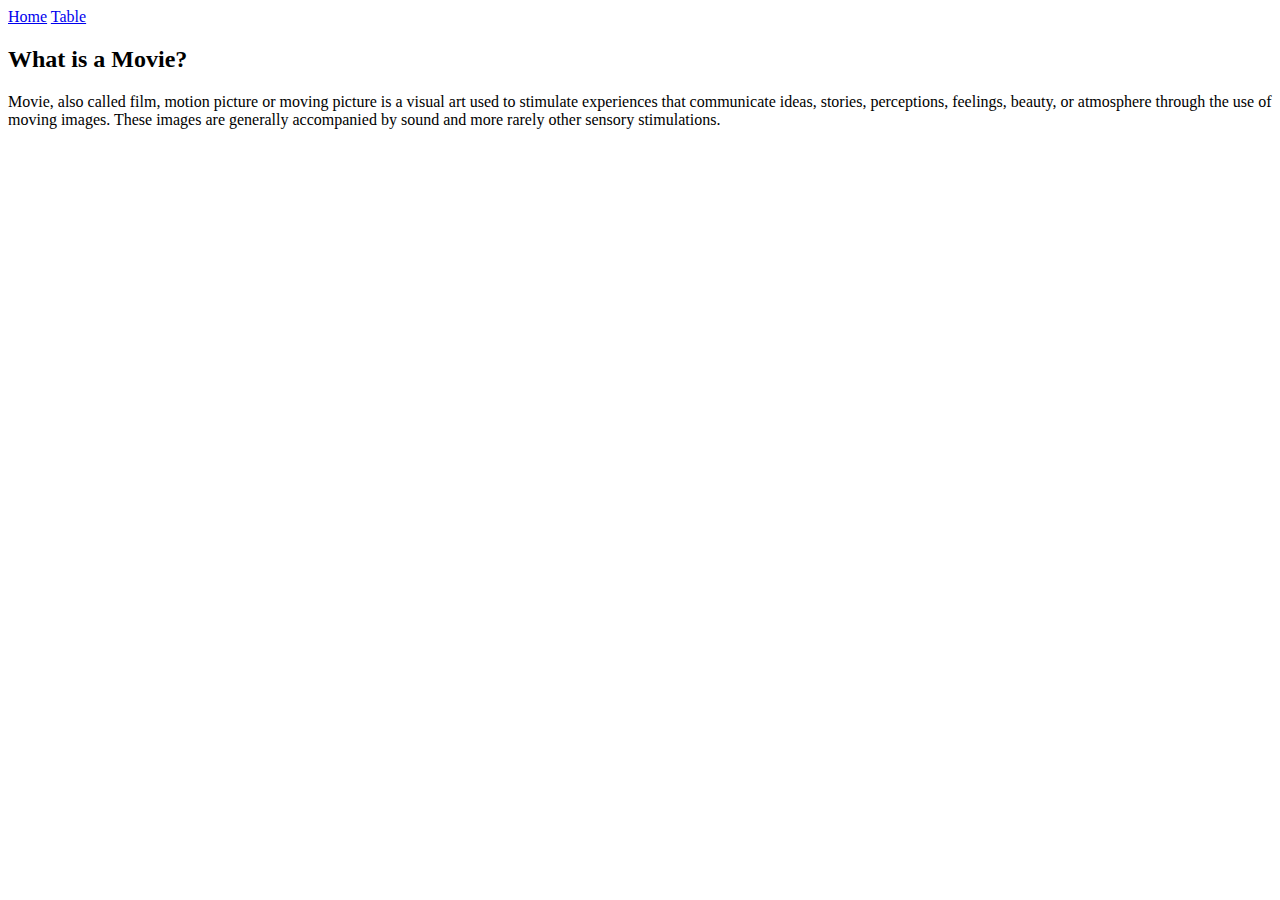
<file: index.html>
<!DOCTYPE html>
<html>
    <head>
        <link rel="stylesheet" href="style.css">
    </head>
    <body style= "background-color: floral white">
         <div id="menu-bar">
             <a href="index.html">Home</a>
             <a href="grossing-movies-table.html">Table</a>
        </div>
        
        <h2>What is a Movie?</h2>
        
        <p>Movie, also called film, motion picture or moving picture is a visual art used to stimulate experiences that communicate ideas, stories, perceptions, feelings, beauty, or atmosphere through the use of moving images. These images are generally accompanied by sound and more rarely other sensory stimulations. </p>
          
    </body>
</html>
</file>
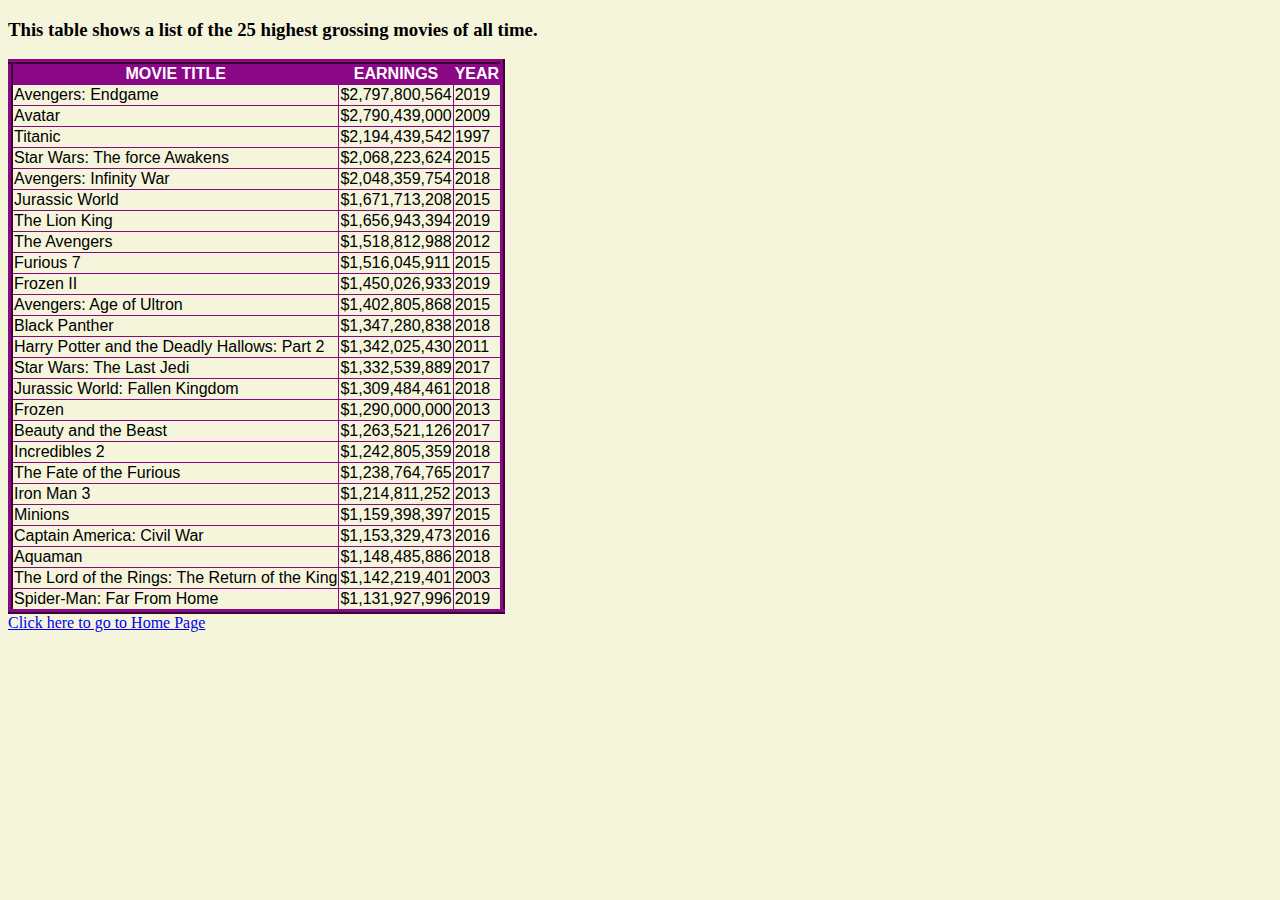
<file: grossing-movies-table.html>
<!DOCTYPE html>
<html>
    <head>
        <link rel="stylesheet" href="style.css">
    </head>
    <body style= "background-color: beige">
        
        <h3>This table shows a list of the 25 highest grossing movies of all time.</h3>
        
        <table border="2">
                <tr>
                    <th>MOVIE TITLE</th>
                    <th>EARNINGS</th>
                    <th>YEAR</th>
                </tr>
                <tr>
                    <td>Avengers: Endgame</td>
                    <td>$2,797,800,564</td>
                    <td>2019</td>
                </tr>
                <tr>
                    <td>Avatar</td>
                    <td>$2,790,439,000</td>
                    <td>2009</td>
                </tr>
                <tr>
                    <td>Titanic</td>
                    <td>$2,194,439,542</td>
                    <td>1997</td>
                </tr>
                <tr>
                    <td>Star Wars: The force Awakens</td>
                    <td>$2,068,223,624</td>
                    <td>2015</td>
                </tr>
                <tr>
                    <td>Avengers: Infinity War</td>
                    <td>$2,048,359,754</td>
                    <td>2018</td>
                </tr>
                <tr>
                    <td>Jurassic World</td>
                    <td>$1,671,713,208</td>
                    <td>2015</td>
                </tr>
                <tr>
                    <td>The Lion King</td>
                    <td>$1,656,943,394</td>  
                    <td>2019</td>
                </tr>
                <tr>
                    <td>The Avengers </td>
                    <td>$1,518,812,988</td>
                    <td>2012</td>
              </tr>
                <tr>
                    <td>Furious 7</td>
                    <td>$1,516,045,911</td>
                    <td>2015</td>
                </tr>
                <tr>
                    <td>Frozen II</td>
                    <td>$1,450,026,933</td>
                    <td>2019</td>
                </tr>
                <tr>
                    <td>Avengers: Age of Ultron</td>
                    <td>$1,402,805,868</td> 
                    <td>2015</td>
                </tr>
                <tr>
                    <td>Black Panther</td>
                    <td>$1,347,280,838</td>
                    <td>2018</td>
                </tr>
                <tr>
                    <td>Harry Potter and the Deadly Hallows: Part 2</td>
                    <td>$1,342,025,430</td> 
                    <td>2011</td>
                </tr>
                <tr>
                    <td>Star Wars: The Last Jedi</td>
                    <td>$1,332,539,889</td> 
                    <td>2017</td>
                </tr>
                <tr>
                    <td>Jurassic World: Fallen Kingdom</td>
                    <td>$1,309,484,461</td>  
                    <td>2018</td>
                </tr>
                <tr>
                    <td>Frozen</td>
                    <td>$1,290,000,000</td>
                    <td>2013</td>
                </tr>
                <tr>
                    <td>Beauty and the Beast</td>
                    <td>$1,263,521,126</td>  
                    <td>2017</td>
                </tr>
                <tr>
                    <td>Incredibles 2</td>
                    <td>$1,242,805,359</td>
                    <td>2018</td>
                </tr>
                <tr>
                    <td>The Fate of the Furious</td>
                    <td>$1,238,764,765</td>  
                    <td>2017</td>
                </tr>
                <tr>
                    <td>Iron Man 3</td>
                    <td>$1,214,811,252</td>
                    <td>2013</td>
                </tr> 
                <tr>
                    <td>Minions</td>
                    <td>$1,159,398,397</td> 
                    <td>2015</td>
                </tr> 
                <tr>
                    <td>Captain America: Civil War</td>
                    <td>$1,153,329,473</td>
                    <td>2016</td>
                </tr> 
                <tr>
                    <td>Aquaman</td>
                    <td>$1,148,485,886</td>
                    <td>2018</td>
                </tr> 
                <tr>
                    <td>The Lord of the Rings: The Return of the King </td>
                    <td>$1,142,219,401</td>
                    <td>2003</td>
                </tr> 
                <tr>
                    <td>Spider-Man: Far From Home</td>
                    <td>$1,131,927,996</td>
                    <td>2019</td>
                </tr>   
        </table>
        
            <a href="index.html">Click here to go to Home Page</a>
    </body>
</html>
</file>
<file: style.css>
table{
    font-family: Helvetica, sans-serif;
    border-collapse: collapse;
    border-width: 5px;
    border-style: ridge;
    border-color: #8A0886;
}
th{
    font-weight: 800;
    background-color: #8A0886;
    color: #ffffff;
}
</file>
